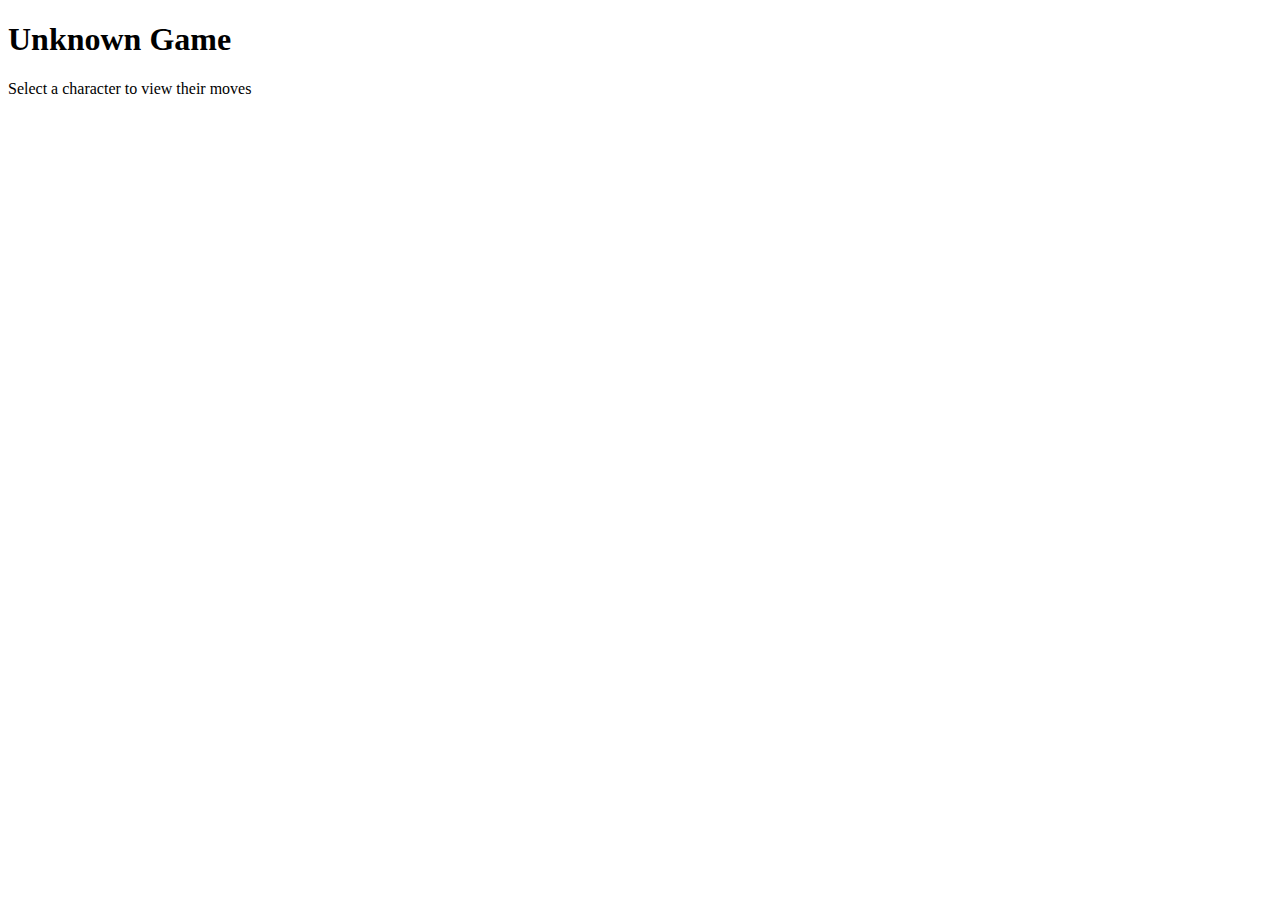
<file: game.html>
<!DOCTYPE html>
<html lang="en">
<head>
  <meta charset="UTF-8">
  <title>Move List</title>
  <link rel="stylesheet" href="css/styles.css">
</head>
<body>
  <header>
    <h1 id="game-title"></h1>
  </header>

  <main class="layout">
    <!-- Sidebar for character selection -->
    <aside id="character-select"></aside>

    <!-- Main content area -->
    <section id="character-info">
      <p>Select a character to view their moves</p>
    </section>
  </main>

  <!-- All logic handled in game.js -->
  <script src="js/game.js"></script>
</body>
</html>
</file>
<file: css/styles.css>

</file>
